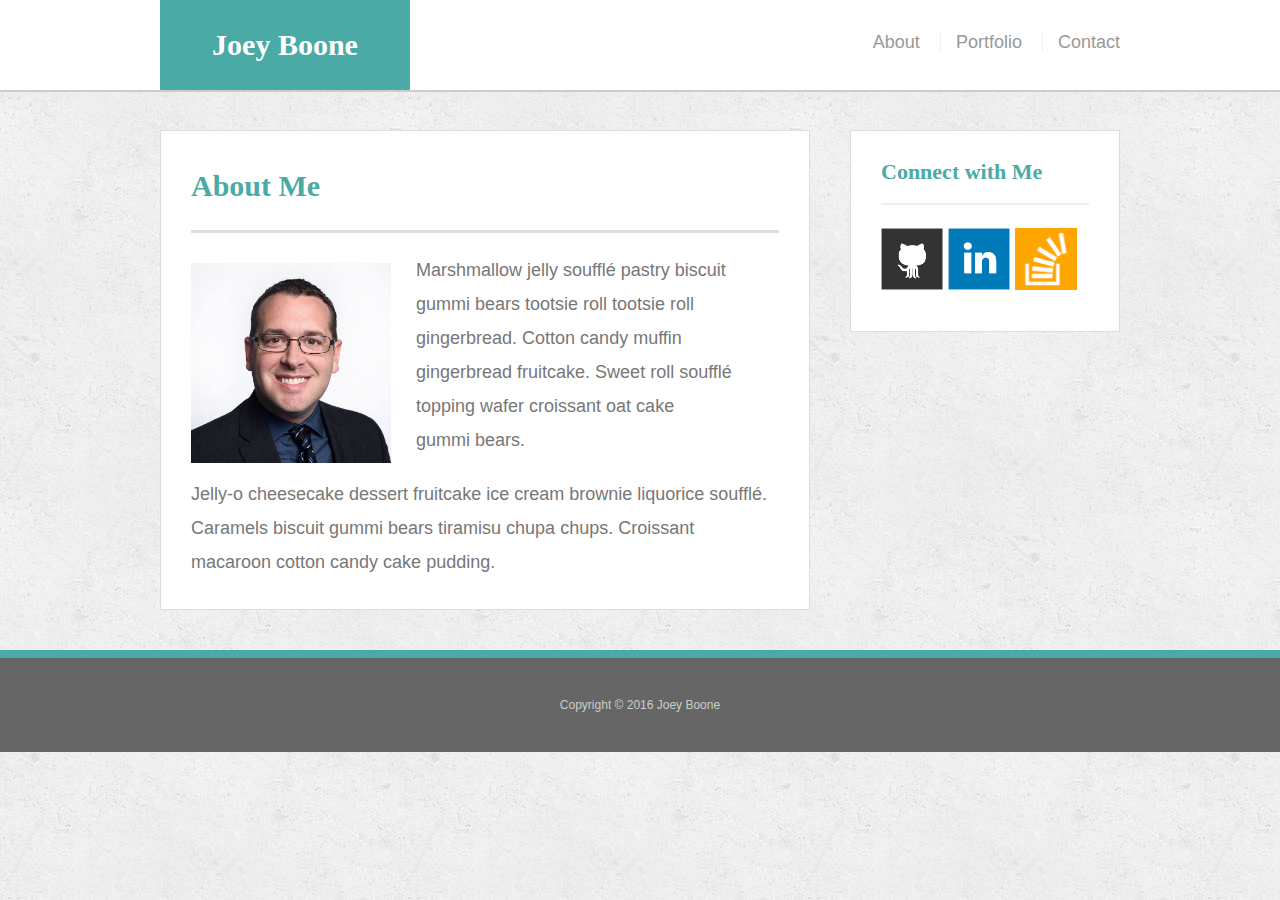
<file: index.html>
<!doctype html>
<html lang="en-us">

<head>
  <meta charset="UTF-8">
  <title>About | Your Name</title>
  <link rel="stylesheet" type="text/css" href="assets/css/reset.css">
  <link rel="stylesheet" type="text/css" href="assets/css/style.css">
</head>

<body>

  <header id="masthead">
    <div class="container">
      <a href="index.html" id="logo">Joey Boone</a>
      <nav>
        <a href="index.html">About</a>
        <a href="portfolio.html">Portfolio</a>
        <a href="contact.html">Contact</a>
      </nav>
    </div>
  </header>

  <div id="main-container" class="container">
    <section class="main-section">
      <h1>About Me</h1>

      <img src="assets/images/joey_pic.jpg" height=200px width-150px class="auth-image" alt="Your Name">

      <p>Marshmallow jelly souffl&eacute; pastry biscuit gummi bears tootsie roll tootsie roll gingerbread. Cotton candy muffin gingerbread fruitcake. Sweet roll souffl&eacute; topping wafer croissant oat cake gummi&nbsp;bears.</p>

      <p>Jelly-o cheesecake dessert fruitcake ice cream brownie liquorice souffl&eacute;. Caramels biscuit gummi bears tiramisu chupa chups. Croissant macaroon cotton candy cake pudding.</p>

    </section>

    <section class="sidebar">
      <div id="connect">
        <h2>Connect with Me</h2>

        <a href="#"><img src="assets/images/github-128.png" class="social" alt="GitHub" /></a>
        <a href="#"><img src="assets/images/linkedin-128.png" class="social" alt="LinkedIn" /></a>
        <a href="#"><img src="assets/images/stackoverflow-128.png" class="social" alt="Stack Overflow" /></a>
      </div>
    </section>
  </div>

  <footer>
    <div class="container">
      Copyright &copy; 2016 Joey Boone
    </div>
  </footer>
</body>

</html>
</file>
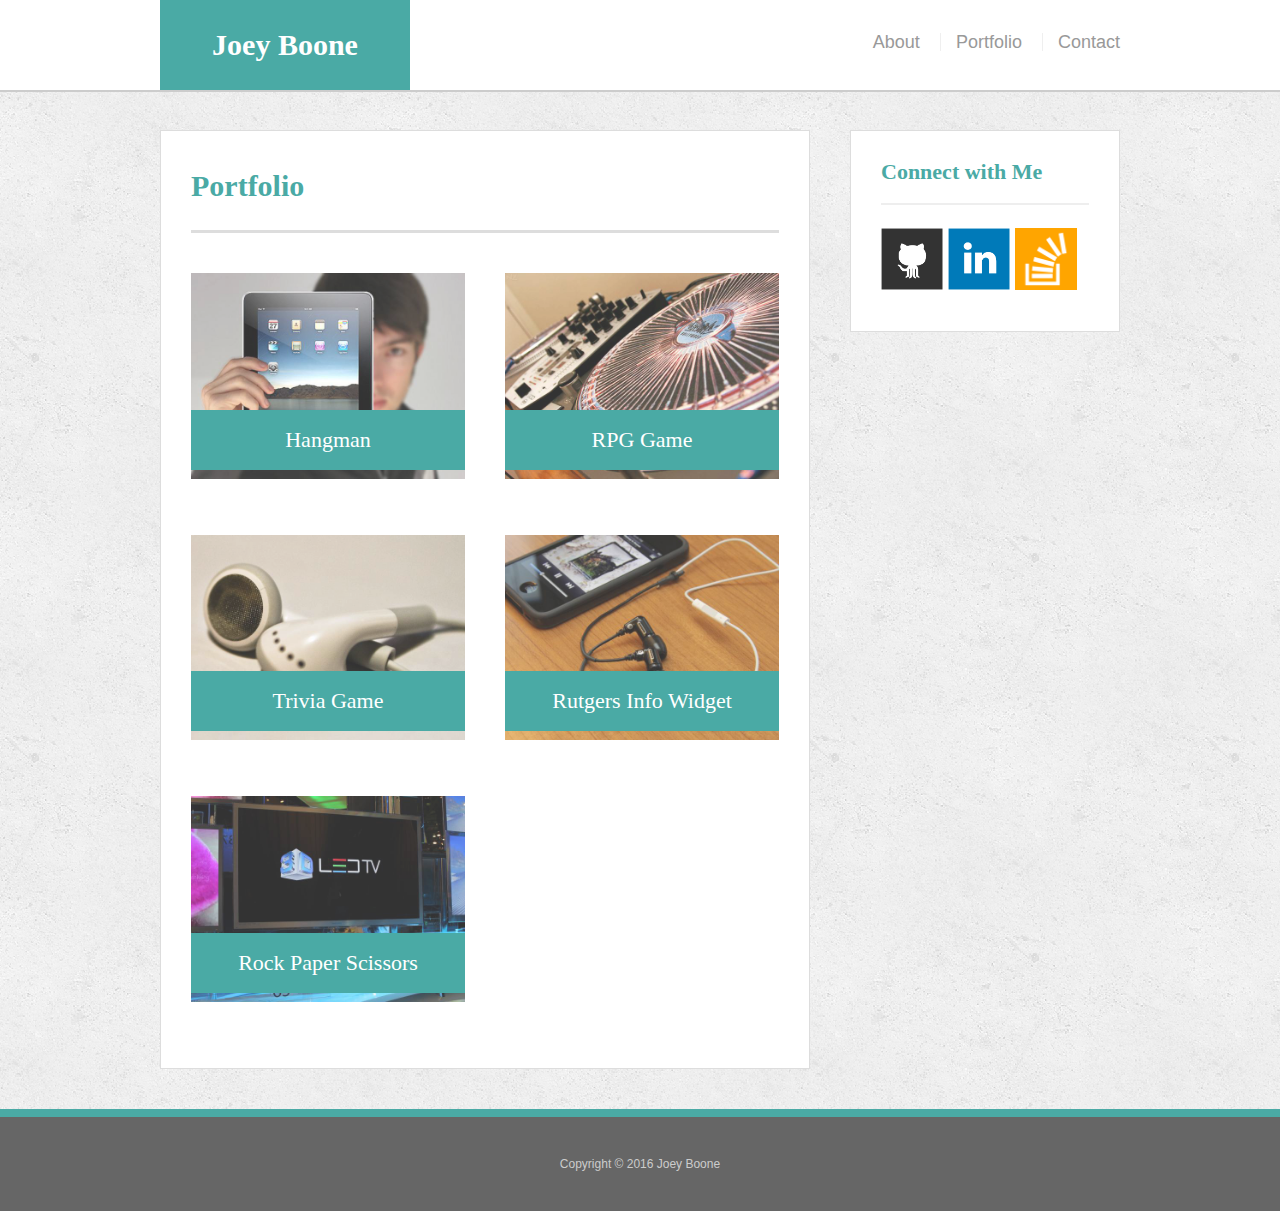
<file: portfolio.html>
<!doctype html>
<html lang="en-us">

<head>
  <meta charset="UTF-8">
  <title>Portfolio | Your Name</title>
  <link rel="stylesheet" type="text/css" href="assets/css/reset.css">
  <link rel="stylesheet" type="text/css" href="assets/css/style.css">
</head>

<body>

  <header id="masthead">
    <div class="container">
      <a href="index.html" id="logo">Joey Boone</a>
      <nav>
        <a href="index.html">About</a>
        <a href="portfolio.html">Portfolio</a>
        <a href="contact.html">Contact</a>
      </nav>
    </div>
  </header>

  <div id="main-container" class="container">
    <section class="main-section">
      <h1>Portfolio</h1>

      <div class="work">
        <img src="assets/images/technics-q-c-640-480-1.jpg" alt="hangman">

        <h3>Hangman</h3>
      </div>
      <div class="work">
        <img src="assets/images/technics-q-c-640-480-2.jpg" alt="RPG Game">

        <h3>RPG Game</h3>
      </div>
      <div class="work">
        <img src="assets/images/technics-q-c-640-480-5.jpg" alt="Trivia Game">

        <h3>Trivia Game</h3>
      </div>
      <div class="work">
        <img src="assets/images/technics-q-c-640-480-7.jpg" alt="Rutgers Info Widget">

        <h3>Rutgers Info Widget</h3>
      </div>
      <div class="work">
        <img src="assets/images/technics-q-c-640-480-9.jpg" alt="Rock Paper Scissors">

        <h3>Rock Paper Scissors</h3>
      </div>

    </section>

    <section class="sidebar">
      <div id="connect">
        <h2>Connect with Me</h2>

        <a href="#"><img src="assets/images/github-128.png" class="social" alt="GitHub" /></a>
        <a href="#"><img src="assets/images/linkedin-128.png" class="social" alt="LinkedIn" /></a>
        <a href="#"><img src="assets/images/stackoverflow-128.png" class="social" alt="Stack Overflow" /></a>
      </div>
    </section>
  </div>

  <footer>
    <div class="container">
      Copyright &copy; 2016 Joey Boone
    </div>
  </footer>
</body>

</html>
</file>
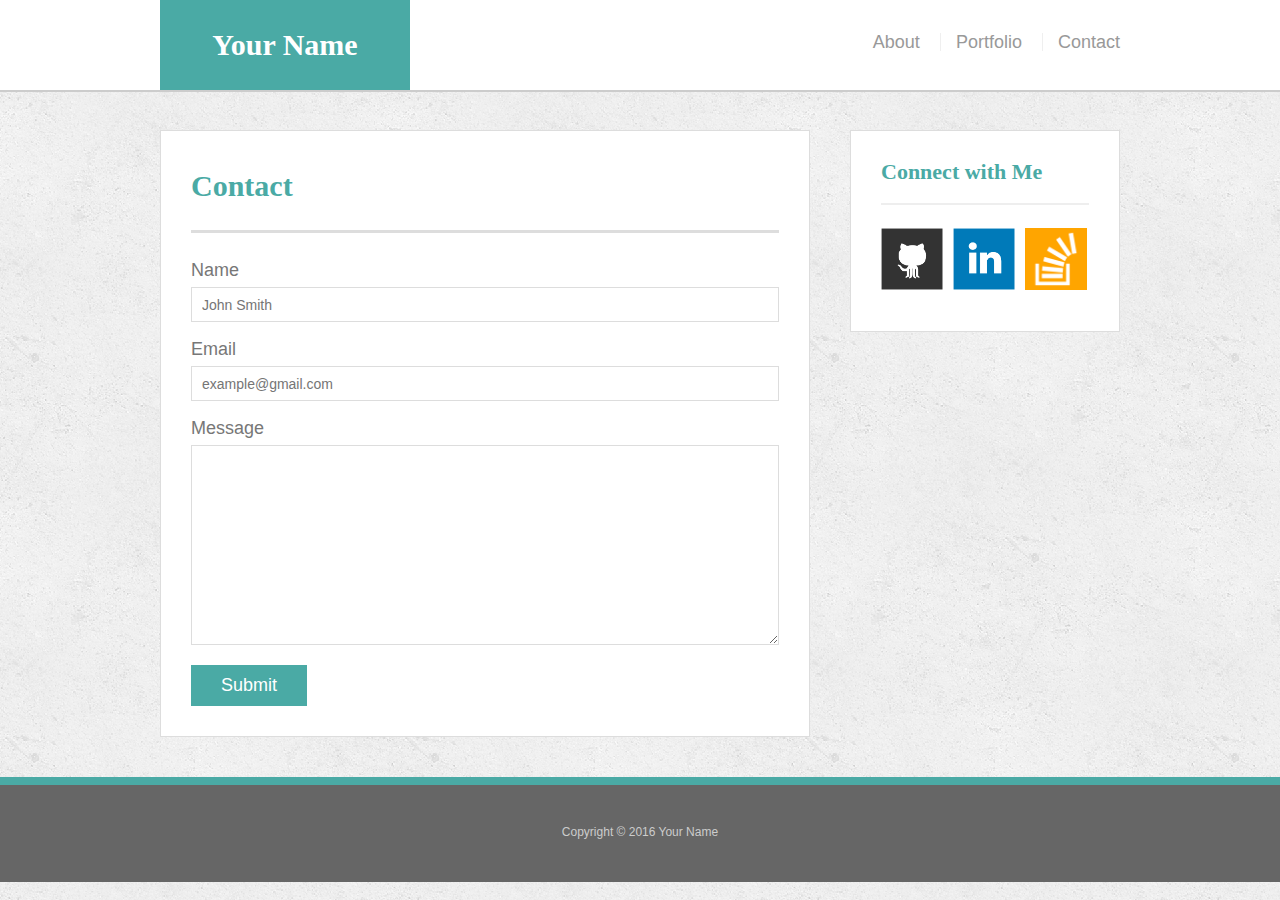
<file: bonus/hover-styles.html>
<!doctype html>
<html lang="en-us">

<head>
  <meta charset="UTF-8">
  <title>Hover Styling</title>
  <link rel="stylesheet" type="text/css" href="assets/css/reset.css">
  <link rel="stylesheet" type="text/css" href="assets/css/style.css">
</head>

<body>

  <header id="masthead">
    <div class="container">
      <a href="#" id="logo">Your Name</a>
      <nav>
        <a href="#">About</a>
        <a href="#">Portfolio</a>
        <a href="#">Contact</a>
      </nav>
    </div>
  </header>

  <div id="main-container" class="container">
    <section class="main-section">
      <h1>Contact</h1>

      <form id="contact-form">
        <ul>
          <li>
            <label for="name">Name</label>
            <input type="text" id="name" name="name" placeholder="John Smith" required="required">
          </li>
          <li>
            <label for="email">Email</label>
            <input type="email" id="email" name="email" placeholder="example@gmail.com" required="required">
          </li>
          <li>
            <label for="message">Message</label>
            <textarea id="message" name="message" required="required"></textarea>
          </li>
        </ul>
        <input type="submit">
      </form>

    </section>

    <section class="sidebar">
      <div id="connect">
        <h2>Connect with Me</h2>

        <img src="assets/images/github-128.png" class="social" alt="Github">
        <img src="assets/images/linkedin-128.png" class="social" alt="LinkedIn">
        <img src="assets/images/stackoverflow-128.png" class="social" alt="Stack Overflow">
      </div>
    </section>
  </div>

  <footer>
    <div class="container">
      Copyright &copy; 2016 Your Name
    </div>
  </footer>
</body>

</html>
</file>
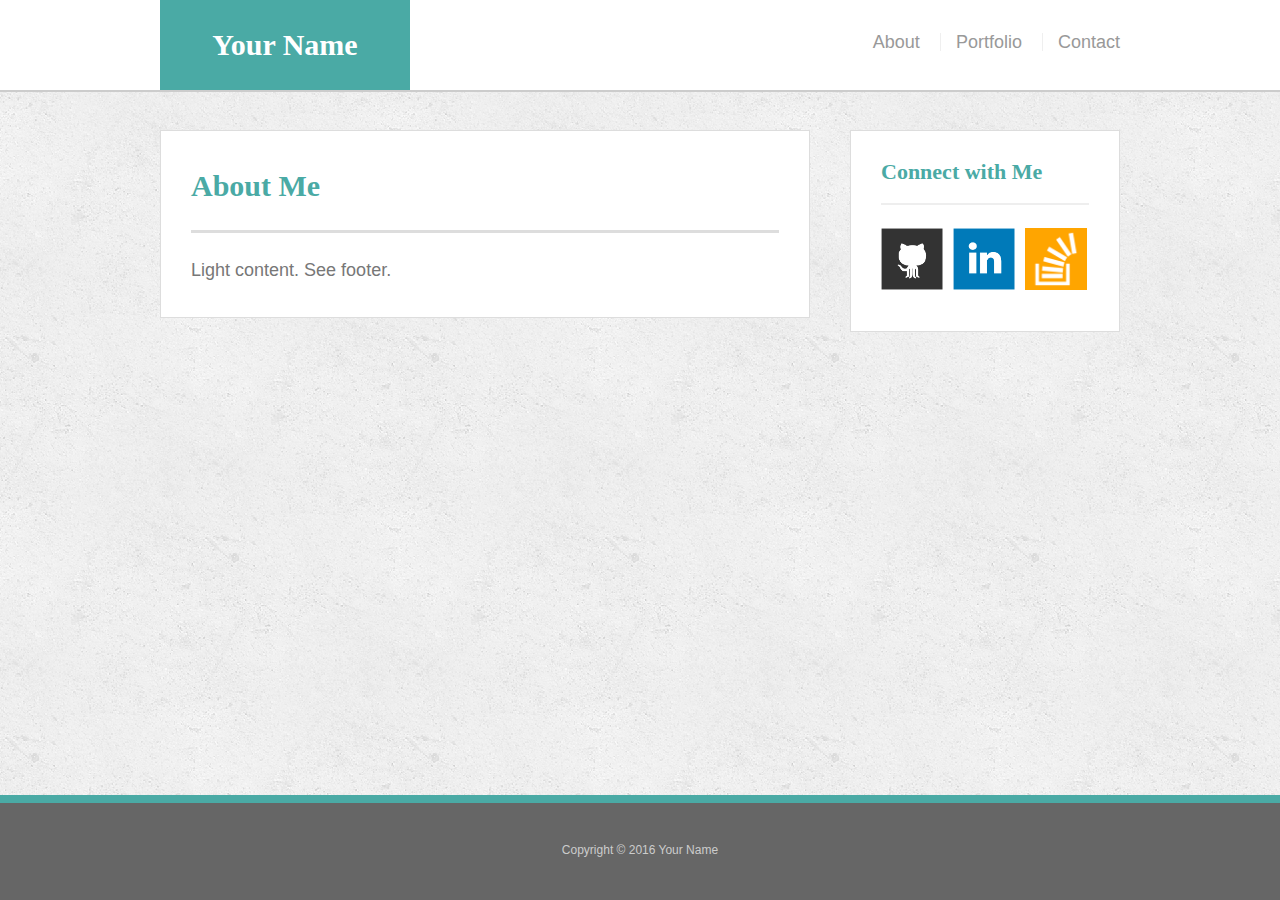
<file: bonus/sticky-footer.html>
<!doctype html>
<html lang="en-us">

<head>
  <meta charset="UTF-8">
  <title>Sticky Footer</title>
  <link rel="stylesheet" type="text/css" href="assets/css/reset.css">
  <link rel="stylesheet" type="text/css" href="assets/css/style.css">
</head>

<body>

  <header id="masthead">
    <div class="container">
      <a href="#" id="logo">Your Name</a>
      <nav>
        <a href="#">About</a>
        <a href="#">Portfolio</a>
        <a href="#">Contact</a>
      </nav>
    </div>
  </header>

  <div class="wrapper">
    <div id="main-container" class="container">
      <section class="main-section">
        <h1>About Me</h1>

        <p>Light content. See footer.</p>

      </section>

      <section class="sidebar">
        <div id="connect">
          <h2>Connect with Me</h2>

          <img src="assets/images/github-128.png" class="social" alt="Github">
          <img src="assets/images/linkedin-128.png" class="social" alt="LinkedIn">
          <img src="assets/images/stackoverflow-128.png" class="social" alt="Stack Overflow">
        </div>
      </section>

      <div class="push"></div>
    </div>
  </div>

  <footer>
    <div class="container">
      Copyright &copy; 2016 Your Name
    </div>
  </footer>
</body>

</html>
</file>
<file: assets/css/style.css>
body {
  font-family: Arial, "Helvetica Neue", Helvetica, sans-serif;
  font-size: 18px;
  line-height: 34px;
  color: #777;
  background: url("../images/concrete_seamless.png");
}

* {
  box-sizing: border-box;
}

/* general */

.container {
  width: 100%;
  max-width: 960px;
  margin: 0 auto;
  clear: both;
}

h1,
h2,
h3,
p {
  margin-bottom: 20px;
}

p:last-child {
  margin-bottom: 0;
}

h1,
h2,
h3 {
  font-family: Georgia, Times, "Times New Roman", serif;
  font-weight: 700;
  color: #4aaaa5;
}

h1 {
  padding-bottom: 20px;
  font-size: 30px;
  line-height: 49px;
  border-bottom: 3px solid #ddd;
}

h2,
h3 {
  font-size: 22px;
}

/* header */

#masthead {
  position: fixed;
  z-index: 99;
  width: 100%;
  margin: 0 0 30px;
  overflow: auto;
  color: #fff;
  background: #fff;
  border-bottom: 2px solid #ccc;
}

#logo {
  float: left;
  width: 250px;
  height: 90px;
  font-family: Georgia, Times, "Times New Roman", serif;
  font-size: 30px;
  font-weight: 700;
  line-height: 90px;
  color: #fff;
  text-align: center;
  text-decoration: none;
  background: #4aaaa5;
}

nav {
  float: right;
  margin-top: 25px;
}

nav a {
  display: inline-block;
  padding-left: 15px;
  margin-left: 15px;
  line-height: 18px;
  color: #999;
  text-decoration: none;
  border-left: 1px solid #efefef;
}

nav a:first-child {
  border-left: 0 none;
}

/* footer */

footer {
  padding: 30px 0;
  clear: both;
  font-size: 12px;
  color: #fff;
  color: #ccc;
  text-align: center;
  background: #666;
  border-top: 8px solid #4aaaa5;
}

/* sidebar */

.sidebar {
  float: right;
  width: 100%;
  max-width: 270px;
  padding: 30px;
  margin-bottom: 20px;
  background: #fff;
  border: 1px solid #ddd;
}

h3,
.sidebar h2 {
  padding-bottom: 20px;
  margin-bottom: 15px;
  line-height: 22px;
  border-bottom: 2px solid #eee;
}

.social {
  width: 62px;
  height: 62px;
  margin-top: 8px;
  margin-right: 5px;
}

.social:last-child {
  margin-right: 0;
}

/* main */

#main-container {
  padding-top: 130px;
}

.main-section {
  float: left;
  width: 100%;
  max-width: 650px;
  padding: 30px;
  margin: 0 0 40px;
  background: #fff;
  border: 1px solid #ddd;
}

/* portfolio page */

.work {
  position: relative;
  float: left;
  width: 274px;
  margin: 20px 0 25px;
  overflow: auto;
}

.work:nth-child(even) {
  margin-right: 40px;
}

.work img {
  width: 100%;
  border: 0 none;
  opacity: 0.8;
}

.work h3 {
  position: absolute;
  bottom: 20px;
  width: 100%;
  padding: 15px;
  margin-bottom: 0;
  font-weight: 300;
  line-height: 30px;
  color: #fff;
  text-align: center;
  background: #4aaaa5;
  border-bottom: 0;
}

.auth-image {
  float: left;
  width: 200px;
  height: auto;
  margin-top: 10px;
  margin-right: 25px;
}

/* contact page */

#contact-form ul {
  margin-bottom: 20px;
}

#contact-form li {
  margin-bottom: 10px;
}

label,
input[type=text],
input[type=email],
textarea {
  display: block;
  width: 100%;
}

input[type=text],
input[type=email],
textarea {
  height: 35px;
  padding: 0 10px;
  font-size: 14px;
  border: 1px solid #ddd;
}

textarea {
  height: 200px;
}

input[type=submit] {
  padding: 10px 30px;
  font-size: 18px;
  color: #fff;
  cursor: pointer;
  background: #4aaaa5;
  border: 0 none;
}

@media screen and (max-width: 980px) {
  
      .auth-image {
        float: left;
        width: 100%;}

      #masthead {
       position: fixed;
          z-index: 99;
          width: 100%;
          margin: 0 0 30px;
          padding: 0 30px 0 30px;
          overflow: auto;
          color: #fff;
          background: #fff;
          border-bottom: 2px solid #ccc;
        }

        .main-section {
          float: left;
          width: 100%;
          max-width: 500px;
          padding: 30px;
          margin: 0 0 20px 30px;
          background: #fff;
          border: 1px solid #ddd;
        }

        .sidebar {
          float: left;
          width: 100%;
          max-width: 270px;
          padding: 30px;
          margin: 0 0 0 30px;
          background: #fff;
          border: 1px solid #ddd;
        }
  
    }


@media screen and (max-width: 768px)  {
  
  #main-container {
    padding: 130px;
  }
  
  .sidebar {
   float: left;
    width: 100%;
    max-width: 650px;
    padding: 30px;
    margin: 20px 0 20px 0px;
    background: #fff;
    border: 1px solid #ddd;
  }

  .main-section {
    float: left;
    width: 100%;
    max-width: 650px;
    padding: 30px;
    margin: 0 0 20px;
    background: #fff;
    border: 1px solid #ddd;
  }

  #masthead {
    position: fixed;
    z-index: 99;
    width: 100%;
    margin: 0 0 30px;
    padding: 0 30px 0 30px;
    overflow: auto;
    color: #fff;
    background: #fff;
    border-bottom: 2px solid #ccc;
  }
          
  @media screen and (max-width: 640px)  {
    
    #main-container {
      padding: 130px;
    }
    
    .sidebar {
     float: left;
      width: 100%;
      max-width: 650px;
      padding: 30px;
      margin: 20px 0 20px 0px;
      background: #fff;
      border: 1px solid #ddd;
    }
  
    .main-section {
      float: left;
      width: 100%;
      max-width: 650px;
      padding: 30px;
      margin: 0 0 20px;
      background: #fff;
      border: 1px solid #ddd;
    }
  #logo {
    width: 100%;
    margin
  }
    #masthead {
      position: fixed;
      z-index: 99;
      width: 100%;
      margin: 0 0 30px;
      overflow: auto;
      color: #fff;
      background: #fff;
      padding: 0 0px 0 0px;
      border-bottom: 2px solid #ccc;
    }
nav {
  float: none;
  text-align: center;
}
  
    }
</file>
<file: bonus/assets/css/style.css>
body {
  font-family: Arial, "Helvetica Neue", Helvetica, sans-serif;
  font-size: 18px;
  line-height: 34px;
  color: #777;
  background: url("../images/concrete_seamless.png");
}

* {
  box-sizing: border-box;
  margin: 0;
}

/* sticky footer styling */

/* http://ryanfait.com/html5-sticky-footer/ */

html,
body {
  height: 100%;
}

.wrapper {
  height: auto !important;
  height: 100%;
  min-height: 100%;
  margin: 0 auto -105px;
}

footer,
.push {
  height: 105px;
}

/* end sticky footer styling */

/* start hover styling */

#logo:hover,
input[type=submit]:hover {
  background: #5e7f7e;
}

nav a:hover {
  color: #5e7f7e;
}

.social:hover {
  cursor: pointer;
  opacity: 0.8;
}

/* end hover styling */

/* general styling */

.container {
  width: 100%;
  max-width: 960px;
  margin: 0 auto;
  clear: both;
}

h1,
h2,
h3,
p {
  margin-bottom: 20px;
}

p:last-child {
  margin-bottom: 0;
}

h1,
h2,
h3 {
  font-family: Georgia, Times, "Times New Roman", serif;
  font-weight: 700;
  color: #4aaaa5;
}

h1 {
  padding-bottom: 20px;
  font-size: 30px;
  line-height: 49px;
  border-bottom: 3px solid #ddd;
}

h2,
h3 {
  font-size: 22px;
}

/* header */

#masthead {
  position: fixed;
  z-index: 99;
  width: 100%;
  margin: 0 0 30px;
  overflow: auto;
  color: #fff;
  background: #fff;
  border-bottom: 2px solid #ccc;
}

#logo {
  float: left;
  width: 250px;
  height: 90px;
  font-family: Georgia, Times, "Times New Roman", serif;
  font-size: 30px;
  font-weight: 700;
  line-height: 90px;
  color: #fff;
  text-align: center;
  text-decoration: none;
  background: #4aaaa5;
}

nav {
  float: right;
  margin-top: 25px;
}

nav a {
  display: inline-block;
  padding-left: 15px;
  margin-left: 15px;
  line-height: 18px;
  color: #999;
  text-decoration: none;
  border-left: 1px solid #efefef;
}

nav a:first-child {
  border-left: 0 none;
}

/* footer */

footer {
  padding: 30px 0;
  clear: both;
  font-size: 12px;
  color: #fff;
  color: #ccc;
  text-align: center;
  background: #666;
  border-top: 8px solid #4aaaa5;
}

/* sidebar */

.sidebar {
  float: right;
  width: 100%;
  max-width: 270px;
  padding: 30px;
  margin-bottom: 20px;
  background: #fff;
  border: 1px solid #ddd;
}

h3,
.sidebar h2 {
  padding-bottom: 20px;
  margin-bottom: 15px;
  line-height: 22px;
  border-bottom: 2px solid #eee;
}

.social {
  width: 62px;
  height: 62px;
  margin-top: 8px;
  margin-right: 5px;
}

.social:last-child {
  margin-right: 0;
}

/* main */

#main-container {
  padding-top: 130px;
}

.main-section {
  float: left;
  width: 100%;
  max-width: 650px;
  padding: 30px;
  margin: 0 0 40px;
  background: #fff;
  border: 1px solid #ddd;
}

/* contact page */

#contact-form ul {
  margin-bottom: 20px;
}

#contact-form li {
  margin-bottom: 10px;
}

label,
input[type=text],
input[type=email],
textarea {
  display: block;
  width: 100%;
}

input[type=text],
input[type=email],
textarea {
  height: 35px;
  padding: 0 10px;
  font-size: 14px;
  border: 1px solid #ddd;
}

textarea {
  height: 200px;
}

input[type=submit] {
  padding: 10px 30px;
  font-size: 18px;
  color: #fff;
  cursor: pointer;
  background: #4aaaa5;
  border: 0 none;
}
</file>
